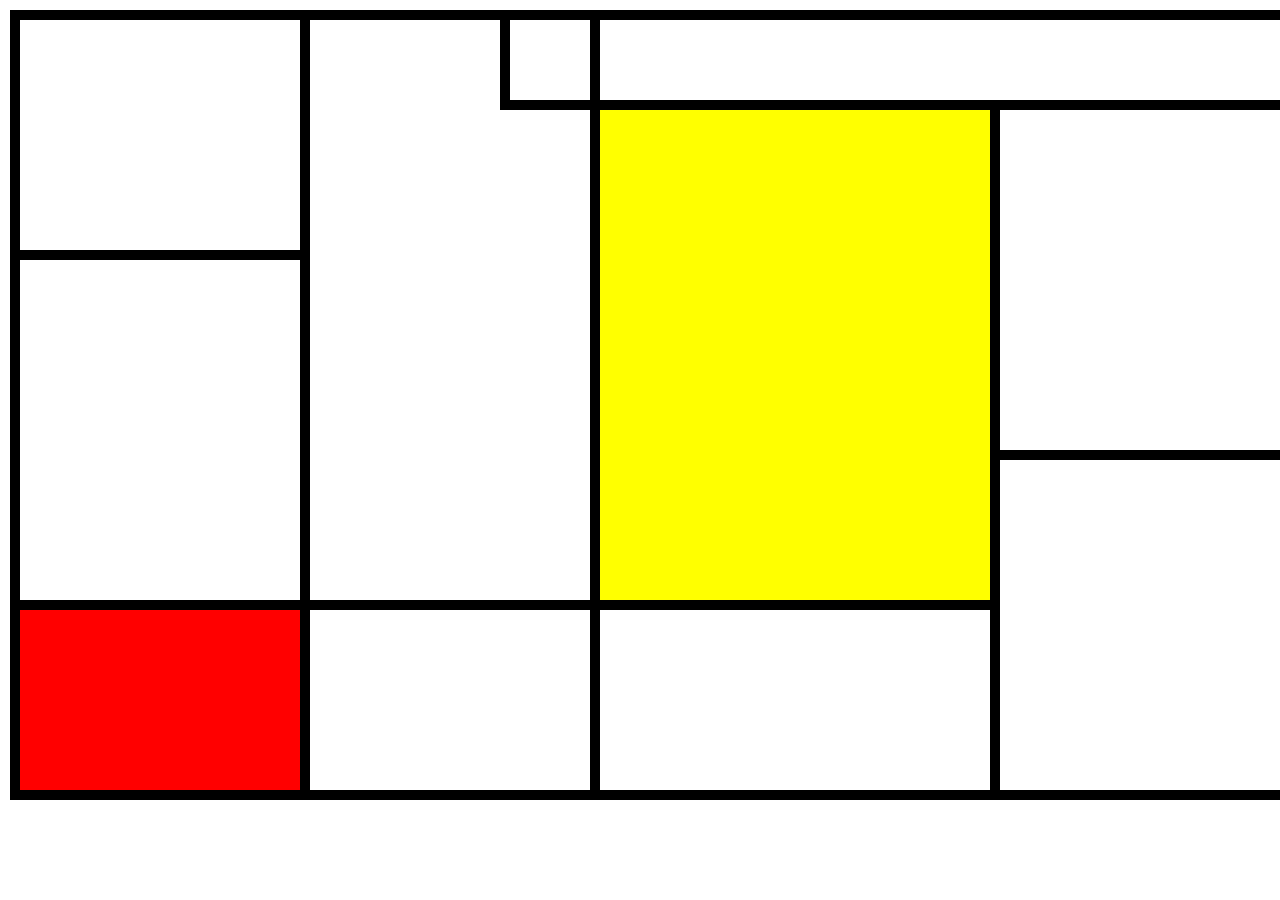
<file: boxandposition.html>
<!DOCTYPE html>
<html>

<head>
  <title>pee box</title>
  <meta charset="utf-8">
  <meta name="viewport" content="width=device-width,initial-scale=1.0">
  <link rel="stylesheet" href="boxandposition.css">
</head>

<body>
  <div class="picture">
  </div>

  <div class="box00">
  </div>

  <div class="box01">
  </div>

  <div class="box02">
  </div>

  <div class="box03">
  </div>

  <div class="box04">
  </div>

  <div class="box05">
  </div>

  <div class="box06">
  </div>

  <div class="box07">
  </div>

  <div class="box08">
  </div>
</body>
</file>
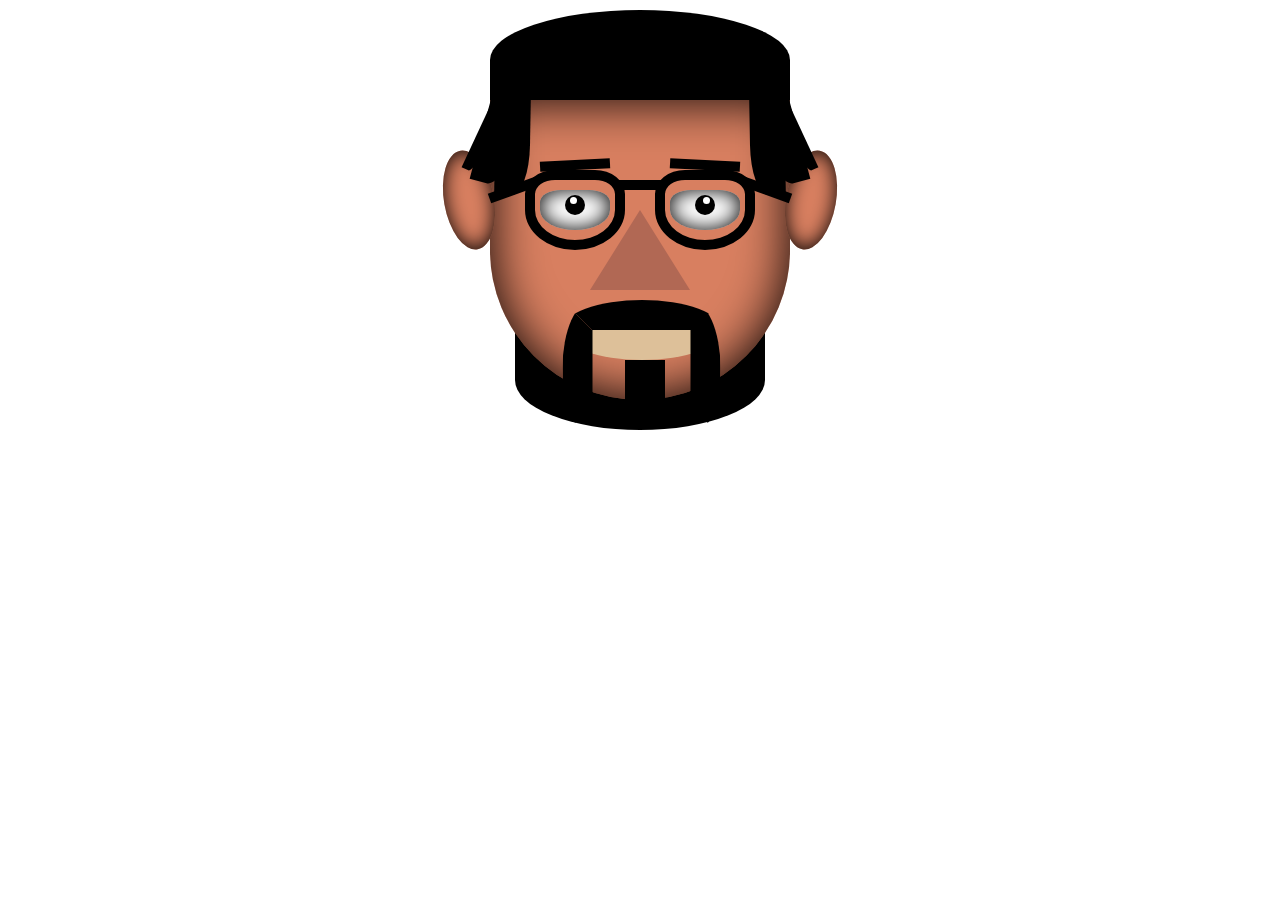
<file: drawingexercise.html>
<!DOCTYPE html>
<html>

<head>
  <title>Ishraq</title>
  <meta charset="utf-8">
  <meta name="viewport" content="width=device-width,initial-scale=1.0">
  <link rel="stylesheet" href="drawingexercise.css">
</head>

<body>

  <div id="canvas">
    <div id="tophair">
    <div id="beard"></div>
      <div id="skin">
        <div id="curlyhair1"></div>
        <div id="curlyhair2"></div>
        <div id="curlyhair3"></div>
        <div id="curlyhair4"></div>
        <div id="curlyhair5"></div>
        <div id="curlyhair6"></div>
        <div id="eye1"></div>
        <div id="eye2"></div>
        <div id="eyebrow1"></div>
        <div id="eyebrow2"></div>
        <div id="iris1"></div>
        <div id="iris2"></div>
        <div id="pupil1"></div>
        <div id="pupil2"></div>
        <div id="nose"></div>
        <div id="lips"></div>
        <div id="ear1"></div>
        <div id="ear2"></div>
        <div id="mustache"></div>
        <div id="sidestache1"></div>
        <div id="sidestache2"></div>
        <div id="soulpatch"></div>
        <div id="glasses1"></div>
        <div id="glasses2"></div>
        <div id="glasses3"></div>
        <div id="glasses4"></div>
        <div id="glasses5"></div>

      </div>

    </div>
  </div>

</body>

</html>
</file>
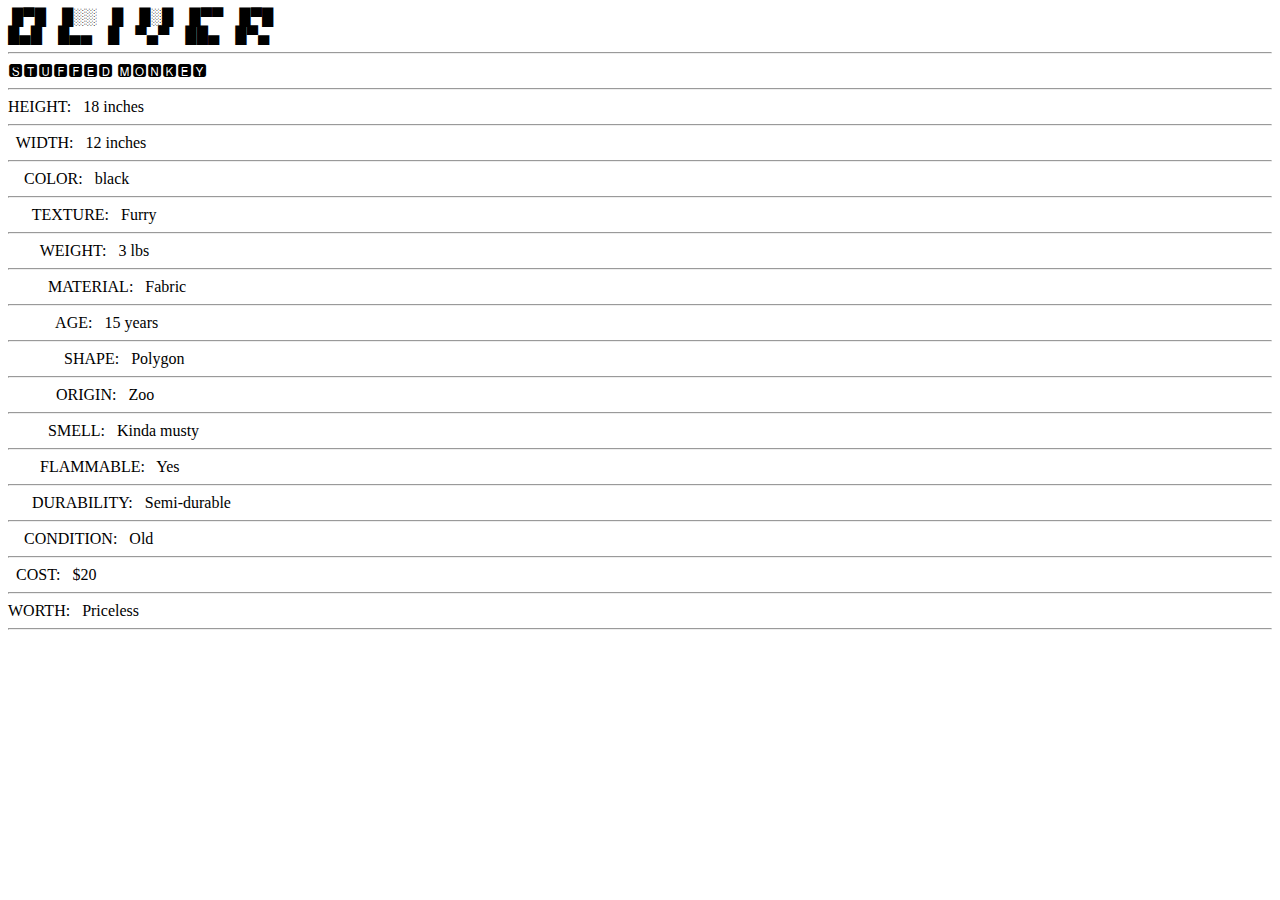
<file: Kindle_Webpage_01.html>
<!DOCTYPE html>
<html>

<head>
  <title>OLIVER</title>
  <meta charset="utf-8">
  <meta name="viewport" content="width=device-width,initial-scale=1.0">
</head>

<body>
  &nbsp;█▀█ █░░ █ █░█ █▀▀ █▀█
  <br>
  █▄█ █▄▄ █ ▀▄▀ ██▄ █▀▄
  </br>
  <hr>
  🆂🆃🆄🅵🅵🅴🅳 🅼🅾🅽🅺🅴🆈
  <hr>
  HEIGHT: &nbsp; 18 inches
  <hr>
  &nbsp; WIDTH: &nbsp; 12 inches
  <hr>
  &nbsp; &nbsp; COLOR: &nbsp; black
  <hr>
  &nbsp; &nbsp; &nbsp; TEXTURE: &nbsp; Furry
  <hr>
  &nbsp; &nbsp; &nbsp; &nbsp; WEIGHT: &nbsp; 3 lbs
  <hr>
  &nbsp; &nbsp; &nbsp; &nbsp; &nbsp; MATERIAL: &nbsp; Fabric
  <hr>
  &nbsp; &nbsp; &nbsp; &nbsp; &nbsp; &nbsp; AGE: &nbsp; 15 years
  <hr>
  &nbsp; &nbsp; &nbsp; &nbsp; &nbsp; &nbsp; &nbsp; SHAPE: &nbsp; Polygon
  <hr>
  &nbsp; &nbsp; &nbsp; &nbsp; &nbsp; &nbsp; ORIGIN: &nbsp; Zoo
  <hr>
  &nbsp; &nbsp; &nbsp; &nbsp; &nbsp; SMELL: &nbsp; Kinda musty
  <hr>
  &nbsp; &nbsp; &nbsp; &nbsp; FLAMMABLE: &nbsp; Yes
  <hr>
  &nbsp; &nbsp; &nbsp; DURABILITY: &nbsp; Semi-durable
  <hr>
  &nbsp; &nbsp; CONDITION: &nbsp; Old
  <hr>
  &nbsp; COST: &nbsp; $20
  <hr>
  WORTH: &nbsp; Priceless
  <hr>

</body>

</html>
</file>
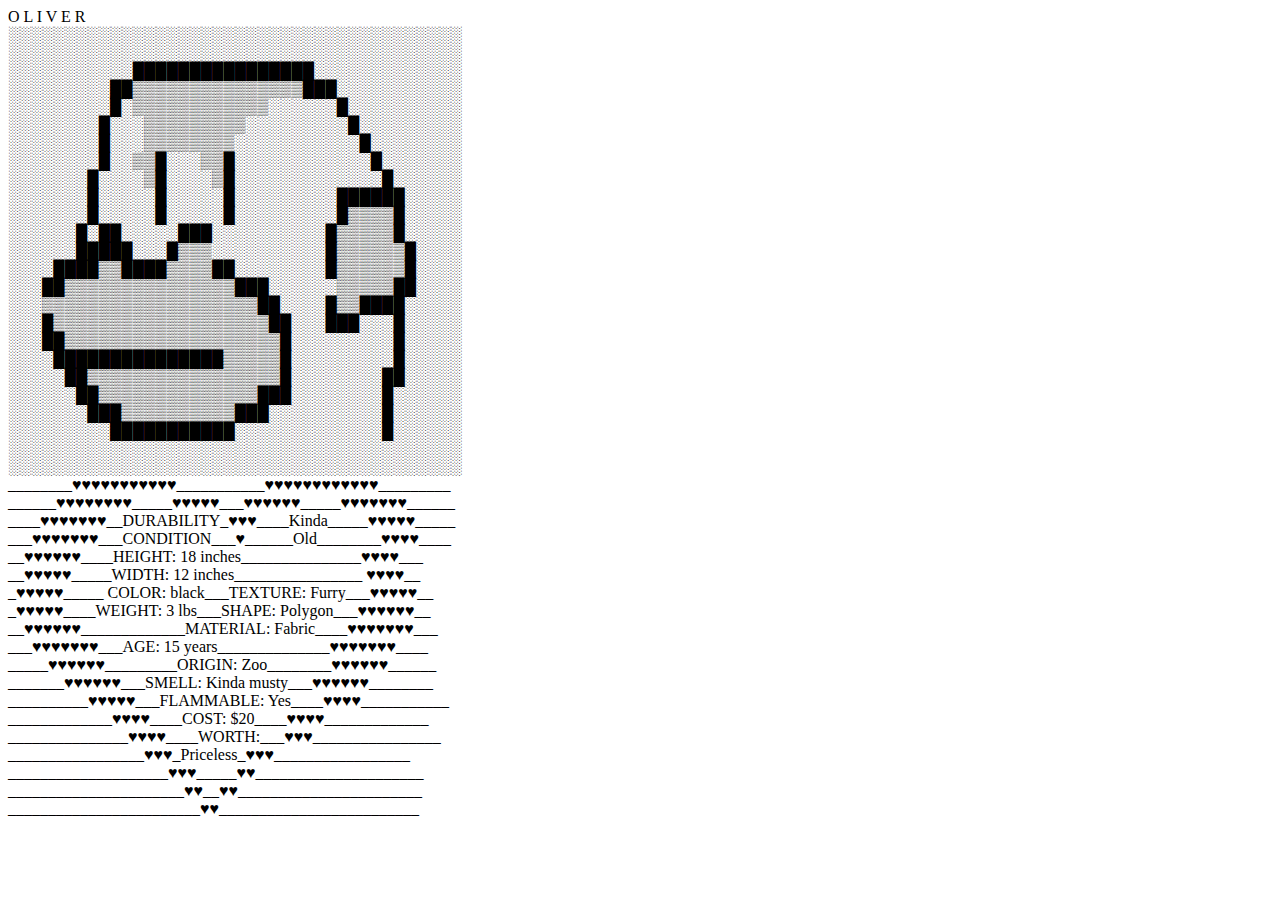
<file: Kindle_Webpage_02.html>
<!DOCTYPE html>
<html>

<head>
<title>OLIVER</title>
<meta charset="utf-8">
<meta name="viewport" content="width=device-width,initial-scale=1.♥">
</head>

<body>
  O L I V E R<br>
░░░░░░░░░░░░░░░░░░░░░░░░░░░░░░░░░░░░░░░░<br>
░░░░░░░░░░░░░░░░░░░░░░░░░░░░░░░░░░░░░░░░<br>
░░░░░░░░░░░████████████████░░░░░░░░░░░░░<br>
░░░░░░░░░██▒▒▒▒▒▒▒▒▒▒▒▒▒▒▒███░░░░░░░░░░░<br>
░░░░░░░░░█░▒▒▒▒▒▒▒▒▒▒▒▒░░░░░░█░░░░░░░░░░<br>
░░░░░░░░█░░░▒▒▒▒▒▒▒▒▒░░░░░░░░░█░░░░░░░░░<br>
░░░░░░░░█░░░▒▒▒▒▒▒▒▒░░░░░░░░░░░█░░░░░░░░<br>
░░░░░░░░█░░▒▒█░░░▒▒█░░░░░░░░░░░░█░░░░░░░<br>
░░░░░░░█░░░░▒█░░░░▒█░░░░░░░░░░░░░█░░░░░░<br>
░░░░░░░█░░░░░█░░░░░█░░░░░░░░░██████░░░░░<br>
░░░░░░░█░░░░░█░░░░░█░░░░░░░░░█▒▒▒▒█░░░░░<br>
░░░░░░█░██░░░░░███░░░░░░░░░░█▒▒▒▒▒█░░░░░<br>
░░░░░░█████░░░█▒▒▒░░░░░░░░░░█▒▒▒▒▒▒█░░░░<br>
░░░░████▒▒████▒▒▒▒██░░░░░░░░█▒▒▒▒▒▒█░░░░<br>
░░░██▒▒▒▒▒▒▒▒▒▒▒▒▒▒▒███░░░░░░▒▒▒▒▒██░░░░<br>
░░░▒▒▒▒▒▒▒▒▒▒▒▒▒▒▒▒▒▒▒██░░░░█▒▒████░░░░░<br>
░░░█▒▒▒▒▒▒▒▒▒▒▒▒▒▒▒▒▒▒▒██░░░███░░░█░░░░░<br>
░░░██▒▒▒▒▒▒▒▒▒▒▒▒▒▒▒▒▒▒▒█░░░░░░░░░█░░░░░<br>
░░░░███████████████▒▒▒▒▒█░░░░░░░░░█░░░░░<br>
░░░░░██▒▒▒▒▒▒▒▒▒▒▒▒▒▒▒▒▒█░░░░░░░░██░░░░░<br>
░░░░░░██▒▒▒▒▒▒▒▒▒▒▒▒▒▒███░░░░░░░░█░░░░░░<br>
░░░░░░░███▒▒▒▒▒▒▒▒▒▒███░░░░░░░░░░█░░░░░░<br>
░░░░░░░░░███████████░░░░░░░░░░░░░█░░░░░░<br>
░░░░░░░░░░░░░░░░░░░░░░░░░░░░░░░░░░░░░░░░<br>
░░░░░░░░░░░░░░░░░░░░░░░░░░░░░░░░░░░░░░░░<br>
________♥♥♥♥♥♥♥♥♥♥♥___________♥♥♥♥♥♥♥♥♥♥♥♥_________<br>
______♥♥♥♥♥♥♥♥_____♥♥♥♥♥___♥♥♥♥♥♥_____♥♥♥♥♥♥♥______<br>
____♥♥♥♥♥♥♥__DURABILITY_♥♥♥____Kinda_____♥♥♥♥♥_____<br>
___♥♥♥♥♥♥♥___CONDITION___♥______Old________♥♥♥♥____<br>
__♥♥♥♥♥♥____HEIGHT: 18 inches_______________♥♥♥♥___<br>
__♥♥♥♥♥_____WIDTH: 12 inches________________ ♥♥♥♥__<br>
_♥♥♥♥♥_____ COLOR: black___TEXTURE: Furry___♥♥♥♥♥__<br>
_♥♥♥♥♥____WEIGHT: 3 lbs___SHAPE: Polygon___♥♥♥♥♥♥__<br>
__♥♥♥♥♥♥_____________MATERIAL: Fabric____♥♥♥♥♥♥♥___<br>
___♥♥♥♥♥♥♥___AGE: 15 years______________♥♥♥♥♥♥♥____<br>
_____♥♥♥♥♥♥_________ORIGIN: Zoo________♥♥♥♥♥♥______<br>
_______♥♥♥♥♥♥___SMELL: Kinda musty___♥♥♥♥♥♥________<br>
__________♥♥♥♥♥___FLAMMABLE: Yes____♥♥♥♥___________<br>
_____________♥♥♥♥____COST: $20____♥♥♥♥_____________<br>
_______________♥♥♥♥____WORTH:___♥♥♥________________<br>
_________________♥♥♥_Priceless_♥♥♥_________________<br>
____________________♥♥♥_____♥♥_____________________<br>
______________________♥♥__♥♥_______________________<br>
________________________♥♥_________________________<br>
</body>
</file>
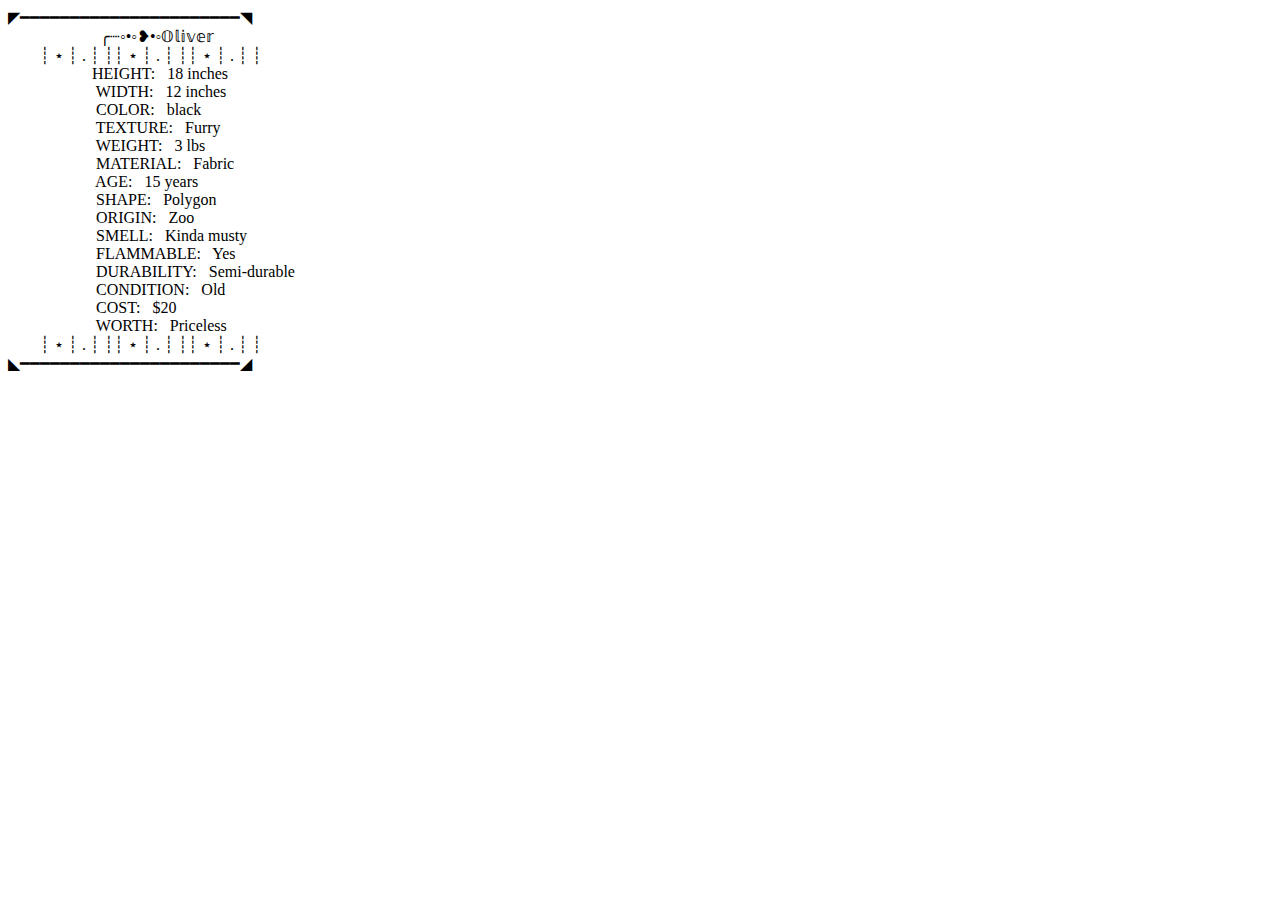
<file: Kindle_Webpage_03.html>
<!DOCTYPE html>
<html>

<head>
<title>OLIVER</title>
<meta charset="utf-8">
<meta name="viewport" content="width=device-width,initial-scale=1.0">
</head>

<body>
◤━━━━━━━━━━━━━━━━━━━━━━◥<br>
&nbsp; &nbsp; &nbsp; &nbsp; &nbsp; &nbsp; &nbsp; &nbsp; &nbsp; &nbsp; &nbsp; &nbsp;╭┈◦•◦❥•◦𝕆𝕝𝕚𝕧𝕖𝕣<br>
&nbsp; &nbsp; &nbsp; &nbsp; ┊ ⋆ ┊ . ┊ ┊┊ ⋆ ┊ . ┊ ┊┊ ⋆ ┊ . ┊ ┊
<br>
&nbsp; &nbsp; &nbsp; &nbsp; &nbsp; &nbsp; &nbsp; &nbsp; &nbsp; &nbsp; &nbsp;HEIGHT: &nbsp; 18 inches
<br>
&nbsp; &nbsp; &nbsp; &nbsp; &nbsp; &nbsp; &nbsp; &nbsp; &nbsp; &nbsp; &nbsp; WIDTH: &nbsp; 12 inches
<br>
&nbsp; &nbsp; &nbsp; &nbsp; &nbsp; &nbsp; &nbsp; &nbsp; &nbsp; &nbsp; &nbsp; COLOR: &nbsp; black
<br>
&nbsp; &nbsp; &nbsp; &nbsp; &nbsp; &nbsp; &nbsp; &nbsp; &nbsp; &nbsp; &nbsp; TEXTURE: &nbsp; Furry
<br>
&nbsp; &nbsp; &nbsp; &nbsp; &nbsp; &nbsp; &nbsp; &nbsp; &nbsp; &nbsp; &nbsp; WEIGHT: &nbsp; 3 lbs
<br>
&nbsp; &nbsp; &nbsp; &nbsp; &nbsp; &nbsp; &nbsp; &nbsp; &nbsp; &nbsp; &nbsp; MATERIAL: &nbsp; Fabric
<br>
&nbsp; &nbsp; &nbsp; &nbsp; &nbsp; &nbsp; &nbsp; &nbsp; &nbsp; &nbsp; &nbsp; AGE: &nbsp; 15 years
<br>
&nbsp; &nbsp; &nbsp; &nbsp; &nbsp; &nbsp; &nbsp; &nbsp; &nbsp; &nbsp; &nbsp; SHAPE: &nbsp; Polygon
<br>
&nbsp; &nbsp; &nbsp; &nbsp; &nbsp; &nbsp; &nbsp; &nbsp; &nbsp; &nbsp; &nbsp; ORIGIN: &nbsp; Zoo
<br>
&nbsp; &nbsp; &nbsp; &nbsp; &nbsp; &nbsp; &nbsp; &nbsp; &nbsp; &nbsp; &nbsp; SMELL: &nbsp; Kinda musty
<br>
&nbsp; &nbsp; &nbsp; &nbsp; &nbsp; &nbsp; &nbsp; &nbsp; &nbsp; &nbsp; &nbsp; FLAMMABLE: &nbsp; Yes
<br>
&nbsp; &nbsp; &nbsp; &nbsp; &nbsp; &nbsp; &nbsp; &nbsp; &nbsp; &nbsp; &nbsp; DURABILITY: &nbsp; Semi-durable
<br>
&nbsp; &nbsp; &nbsp; &nbsp; &nbsp; &nbsp; &nbsp; &nbsp; &nbsp; &nbsp; &nbsp; CONDITION: &nbsp; Old
<br>
&nbsp; &nbsp; &nbsp; &nbsp; &nbsp; &nbsp; &nbsp; &nbsp; &nbsp; &nbsp; &nbsp; COST: &nbsp; $20
<br>
&nbsp; &nbsp; &nbsp; &nbsp; &nbsp; &nbsp; &nbsp; &nbsp; &nbsp; &nbsp; &nbsp; WORTH: &nbsp; Priceless
<br>
&nbsp; &nbsp; &nbsp; &nbsp; ┊ ⋆ ┊ . ┊ ┊┊ ⋆ ┊ . ┊ ┊┊ ⋆ ┊ . ┊ ┊<br>
◣━━━━━━━━━━━━━━━━━━━━━━◢
</body>
</file>
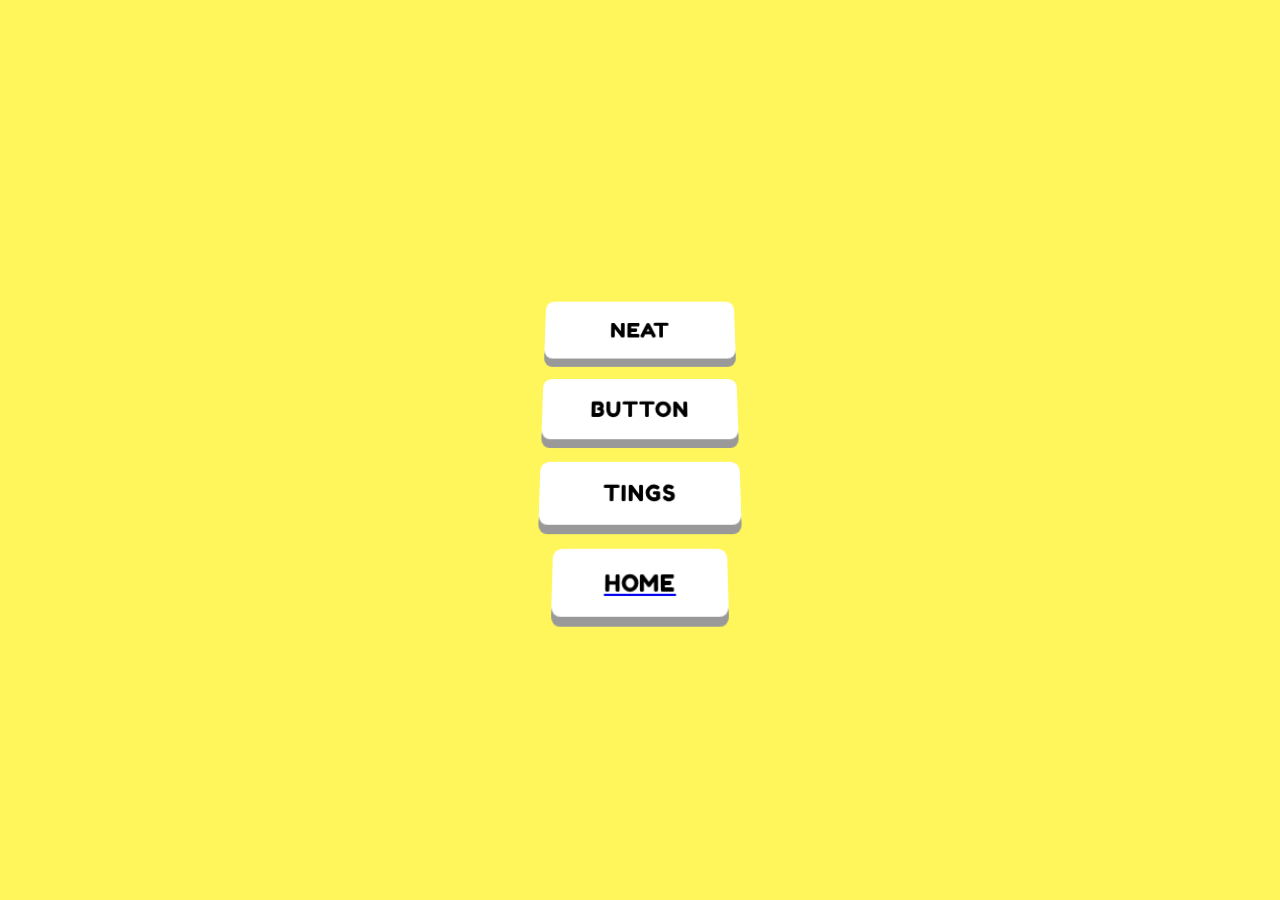
<file: Kindle_Webpage_05.html>
<!DOCTYPE html>
<html>

<head>
  <title>buttons</title>
  <meta charset="utf-8">
  <meta name="viewport" content="width=device-width,initial-scale=1.0">

  <style>
  @font-face {
    font-family: "FredokaOne";
    src: url("Fredoka_One/FredokaOne-Regular.ttf") format("TrueType");
  }
    }
    div {
      position: absolute;
      top: 100px;
      left: 100px;
    }

    img {
      width: 30%;
      height: 30%;
    }

    p {
      font-family: "Courier New"
    }
    html {
    	height: 100%;
    	display: flex;
    }
    body {
    	position: relative;
    	margin: auto;
    	background-image: url(https://media2.giphy.com/media/683tTLmZjTVSktNhml/giphy.gif?cid=ecf05e47xhjk5dmjfusjectlvio4av0gm1v13d8v3m5h4npe&rid=giphy.gif&ct=g);
    	perspective: 500px;
    }

    main {
    	display: flex;
    	flex-direction: column;
    	transform: rotatex(10deg);
    	animation: rotateAngle 6s linear infinite;
    }
    span {
      mix-blend-mode: none;
      display: block;
    }

    &:after {
      background-color: #5D00FF;
    }

    &:before {
      background-color: #FF1731;
    }

    &:hover {
      background-color: #FFF65B;
      transition: background .3s 0.1s;
    }

    &:hover:before {
      --z: 0.04;
      animation: translateWobble 2.2s ease forwards;
    }

    &:hover:after {
      --z: -0.06;
      animation: translateWobble 2.2s ease forwards;
    }
    button {
    	display: block;
    	position: relative;
    	margin: 0.5em 0;
    	padding: .8em 2.2em;
    	cursor: pointer;

    	background: #FFFFFF;
    	border: none;
    	border-radius: .4em;
      box-shadow: 0 9px #999;
    	text-transform: uppercase;
    	font-size: 1.4em;
    	font-family: "FredokaOne", sans-serif;
    	font-weight: 500;
    	letter-spacing: 0.04em;

    	mix-blend-mode: color-dodge;
    	perspective: 500px;
    	transform-style: preserve-3d;

    	&:before, &:after {
    		--z: 0px;
    		position: absolute;
    		top: 0;
    		left: 0;
    		display: block;
    		content: '';
    		width: 100%;
    		height: 100%;
    		opacity: 0;
    		mix-blend-mode: inherit;
    		border-radius: inherit;
    		transform-style: preserve-3d;
    		transform: translate3d(
    			calc(var(--z) * 0px),
    			calc(var(--z) * 0px),
    			calc(var(--z) * 0px)
    		);
    	}
      button:active {
    background-color: #3e8e41;
    box-shadow: 0 5px #666;
    transform: translateY(4px);
}
    }

    @keyframes rotateAngle {
    	0% {
    		transform: rotateY(0deg) rotateX(10deg);
    		animation-timing-function: cubic-bezier(0.61, 1, 0.88, 1);
    	}
    	25% {
    		transform: rotateY(20deg) rotateX(10deg);
    	}
    	50% {
    		transform: rotateY(0deg) rotateX(10deg);
    		animation-timing-function: cubic-bezier(0.61, 1, 0.88, 1);
    	}
    	75% {
    		transform: rotateY(-20deg) rotateX(10deg);
    	}
    	100% {
    		transform: rotateY(0deg) rotateX(10deg);
    	}
    }

    @keyframes translateWobble {
      0% {
    		opacity: 0;
    		transform: translate3d(
    			calc(var(--z) * 0px),
    			calc(var(--z) * 0px),
    			calc(var(--z) * 0px)
    		);
      }
      16% {
    		transform: translate3d(
    			calc(var(--z) * 160px),
    			calc(var(--z) * 160px),
    			calc(var(--z) * 160px)
    		);
      }
      28% {
    		opacity: 1;
    		transform: translate3d(
    			calc(var(--z) * 70px),
    			calc(var(--z) * 70px),
    			calc(var(--z) * 70px)
    		);
      }
      44% {
    		transform: translate3d(
    			calc(var(--z) * 130px),
    			calc(var(--z) * 130px),
    			calc(var(--z) * 130px)
    		);
      }
      59% {
    		transform: translate3d(
    			calc(var(--z) * 85px),
    			calc(var(--z) * 85px),
    			calc(var(--z) * 85px)
    		);
      }
      73% {
    		transform: translate3d(
    			calc(var(--z) * 110px),
    			calc(var(--z) * 110px),
    			calc(var(--z) * 110px)
    		);
      }
    	88% {
    		opacity: 1;
    		transform: translate3d(
    			calc(var(--z) * 90px),
    			calc(var(--z) * 90px),
    			calc(var(--z) * 90px)
    		);
      }
      100% {
    		opacity: 1;
    		transform: translate3d(
    			calc(var(--z) * 100px),
    			calc(var(--z) * 100px),
    			calc(var(--z) * 100px)
    		);
      }
    }
    </style>
  </head>
  <body>
    <main>
	<button><span>Neat</span></button>
	<button>Button</button>
	<button>Tings</button>
  <center>
    <a href="index.html">
      <button>Home</button>
    </a>
  </center>
</main>
</body>
</file>
<file: boxandposition.css>
* {
  box-sizing: border-box;
}

.picture {
  border: 10px solid black;
  position: absolute;
  top:10px;
  left: 10px;
  width: 300px;
  height: 250px;
  background-image:url('https://media0.giphy.com/media/n3UBd63oVlQLC/giphy.gif?cid=ecf05e4718hsv1w44jf6ze8mt6i4zpxzo6jomtrjloz59wd2&rid=giphy.gif&ct=g');
}

.box00 {
  border: 10px solid black;
  position: absolute;
  top:10px;
left: 300px;
  height: 600px;
  width: 300px;
}

.box01 {
  border: 10px solid black;
  position: absolute;
  top:10px;
  left: 500px;
  height: 100px;
  width: 1150px;
}

.box02 {
  border: 10px solid black;
  position: absolute;
  top:450px;
  left: 1350px;
  height: 350px;
  width: 300px;
  background-color: blue
}

.box03 {
  border: 10px solid black;
  position: absolute;
  top:600px;
  left: 10px;
  height: 200px;
  width: 300px;
  background-color: red
}

.box04 {
  border: 10px solid black;
  position: absolute;
  top: 100px;
  left: 590px;
  height: 700px;
  width: 1060px;
}

.box05 {
  border: 10px solid black;
  position: absolute;
  top:600px;
  left: 300px;
  height: 200px;
  width: 700px;
  background-image:url('https://media0.giphy.com/media/l41YbRMqR9jrrCodq/giphy.gif?cid=ecf05e474hss23f8o7rzw382szqifveem9leh5adop61asc1&rid=giphy.gif&ct=g');
}

.box06 {
  border: 10px solid black;
  position: absolute;
  top:100px;
left: 590px;
  height: 510px;
  width: 410px;
    background-color: yellow;
}
.box07 {
  border: 10px solid black;
  position: absolute;
  top:100px;
  left: 990px;
  height: 360px;
  width: 370px;
background-image:url('https://media0.giphy.com/media/Z8w7UIjgxG8GQ/giphy.gif?cid=ecf05e47fjil53oopc3p1lllsopx8lsz789ggjphrh08toch&rid=giphy.gif&ct=g');
}

.box08 {
  border: 10px solid black;
  position: absolute;
  top:250px;
  left: 10px;
  height: 360px;
  width: 300px;
}
</file>
<file: drawingexercise.css>
body {
  margin: 0;
}

#canvas {
  width: 300px;
  height: 400px;
  margin: 10px auto;
}

#tophair {
  position: absolute;
  width: 300px;
  height: 100px;
  background: black;
  border-radius: 50% 50% 0% 0%;
}

#skin {
  position: absolute;
  width: 300px;
  height: 300px;
  top: 90px;
  background: #D87F60;
  border-radius: 0% 0% 50% 50%;
  box-shadow: inset 0 0 50px black;
}

#curlyhair1 {
  z-index: 1;
  position: absolute;
  width: 35px;
  height: 100px;
  top: -15px;
  left: -8px;
  background: black;
  border-radius: 0% 0% 50% 0%;
  transform: rotate(15deg);
}

#curlyhair2 {
  z-index: 1;
  position: absolute;
  width: 35px;
  height: 100px;
  top: -15px;
  right: -8px;
  background: black;
  border-radius: 0% 0% 0% 50%;
  transform: rotate(-15deg);
}

#curlyhair3 {
  z-index: 1;
  position: absolute;
  width: 35px;
  height: 100px;
  top: -5px;
  left: 5px;
  background: black;
  border-radius: 0% 0% 50% 0%;
  transform: rotate(1deg);
}

#curlyhair4 {
  z-index: 1;
  position: absolute;
  width: 35px;
  height: 100px;
  top: -5px;
  right: 5px;
  background: black;
  border-radius: 0% 0% 0% 50%;
  transform: rotate(-1deg);
}

#curlyhair5 {
  z-index: 1;
  position: absolute;
  width: 15px;
  height: 100px;
  top: -25px;
  left: -8px;
  background: black;
  border-radius: 0% 0% 50% 0%;
  transform: rotate(25deg);
}

#curlyhair6 {
  z-index: 1;
  position: absolute;
  width: 15px;
  height: 100px;
  top: -25px;
  right: -8px;
  background: black;
  border-radius: 0% 0% 0% 50%;
  transform: rotate(-25deg);
}

#eyebrow1 {
  position: absolute;
  width: 70px;
  height: 10px;
  background: black;
  top: 60px;
  left: 50px;
  transform: rotate(-3deg);
}

#eyebrow2 {
  position: absolute;
  width: 70px;
  height: 10px;
  background: black;
  top: 60px;
  right: 50px;
  transform: rotate(3deg);
}

#eye1 {
  position: absolute;
  width: 70px;
  height: 40px;
  background: white;
  top: 90px;
  left: 50px;
  border-radius: 30% 30% 50% 50%;
  box-shadow: inset 0 0 20px black;
}

#eye2 {
  position: absolute;
  width: 70px;
  height: 40px;
  background: white;
  top: 90px;
  right: 50px;
  border-radius: 30% 30% 50% 50%;
  box-shadow: inset 0 0 20px black;
}

#iris1 {
  z-index: 1;
  position: absolute;
  width: 20px;
  height: 20px;
  background-color: black;
  top: 95px;
  left: 75px;
  border-radius: 50%;
}

#iris2 {
  z-index: 1;
  position: absolute;
  width: 20px;
  height: 20px;
  background-color: black;
  top: 95px;
  right: 75px;
  border-radius: 50%;
}

#pupil1 {
  z-index: 2;
  position: absolute;
  width: 7px;
  height: 7px;
  background: white;
  top: 97px;
  left: 80px;
  border-radius: 50%;
}

#pupil2 {
  z-index: 2;
  position: absolute;
  width: 7px;
  height: 7px;
  background: white;
  top: 97px;
  right: 80px;
  border-radius: 50%;
}

#nose {
  position: absolute;
  width: 10;
  height: 0;
  border-left: 50px solid transparent;
  border-right: 50px solid transparent;
  border-bottom: 80px solid #B16854;
  top: 110px;
  left: 100px;
}

#lips {
  position: absolute;
  width: 100px;
  height: 0px;
  border: 30px solid;
  border-color: transparent transparent #DDC099 transparent;
  top: 200px;
  left: 72px;
  border-radius: 50%;
}

#ear1 {
  position: absolute;
  width: 50px;
  height: 100px;
  background: #D87F60;
  box-shadow: inset 0 0 20px black;
  left: -46px;
  top: 50px;
  border-radius: 50% 50% 50% 50%;
  transform: rotate(-10deg);
}

#ear2 {
  position: absolute;
  width: 50px;
  height: 100px;
  background: #D87F60;
  box-shadow: inset 0 0 20px black;
  right: -46px;
  top: 50px;
  border-radius: 50% 50% 50% 50%;
  transform: rotate(10deg);
}

#mustache {
  position: absolute;
  width: 100px;
  height: 0px;
  border: 30px solid;
  border-color: transparent transparent black transparent;
  top: 200px;
  left: 72px;
  border-radius: 50%;
  transform: rotate(-180deg);
}

#sidestache1 {
  position: absolute;
  width: 75px;
  height: 0px;
  border: 30px solid;
  border-color: transparent transparent black transparent;
  top: 238px;
  left: 133px;
  border-radius: 50%;
  transform: rotate(-90deg);
}
#sidestache2 {
  position: absolute;
  width: 75px;
  height: 0px;
  border: 30px solid;
  border-color: transparent transparent black transparent;
  top: 238px;
  left: 35px;
  border-radius: 50%;
  transform: rotate(90deg);
}
#soulpatch {
  position: absolute;
  width: 40px;
  height: 50px;
  background: black;
  top: 260px;
  left: 135px;
}

#beard {
  position: absolute;
  width: 250px;
  height: 100px;
  background: black;
  top: 320px;
  left: 25px;
  border-radius: 50% 50% 0% 0%;
  transform: rotate(-180deg);
}

#glasses1 {
  position: absolute;
  width: 80px;
  height: 60px;
  border: 10px solid black;
  top: 70px;
  left: 35px;
  border-radius: 30% 30% 50% 50%;
}
#glasses2 {
  position: absolute;
  width: 80px;
  height: 60px;
  border: 10px solid black;
  top: 70px;
  left: 165px;
  border-radius: 30% 30% 50% 50%;
}

#glasses3 {
  position: absolute;
  width: 50px;
  height: 10px;
  background: black;
  top: 80px;
  left: 125px;
}
#glasses4 {
  position: absolute;
  width: 50px;
  height: 10px;
  background: black;
  top: 85px;
  left: -2px;
  transform: rotate(-20deg);
}
#glasses5 {
  position: absolute;
  width: 50px;
  height: 10px;
  background: black;
  top: 85px;
  left: 252px;
  transform: rotate(20deg);
}
</file>
